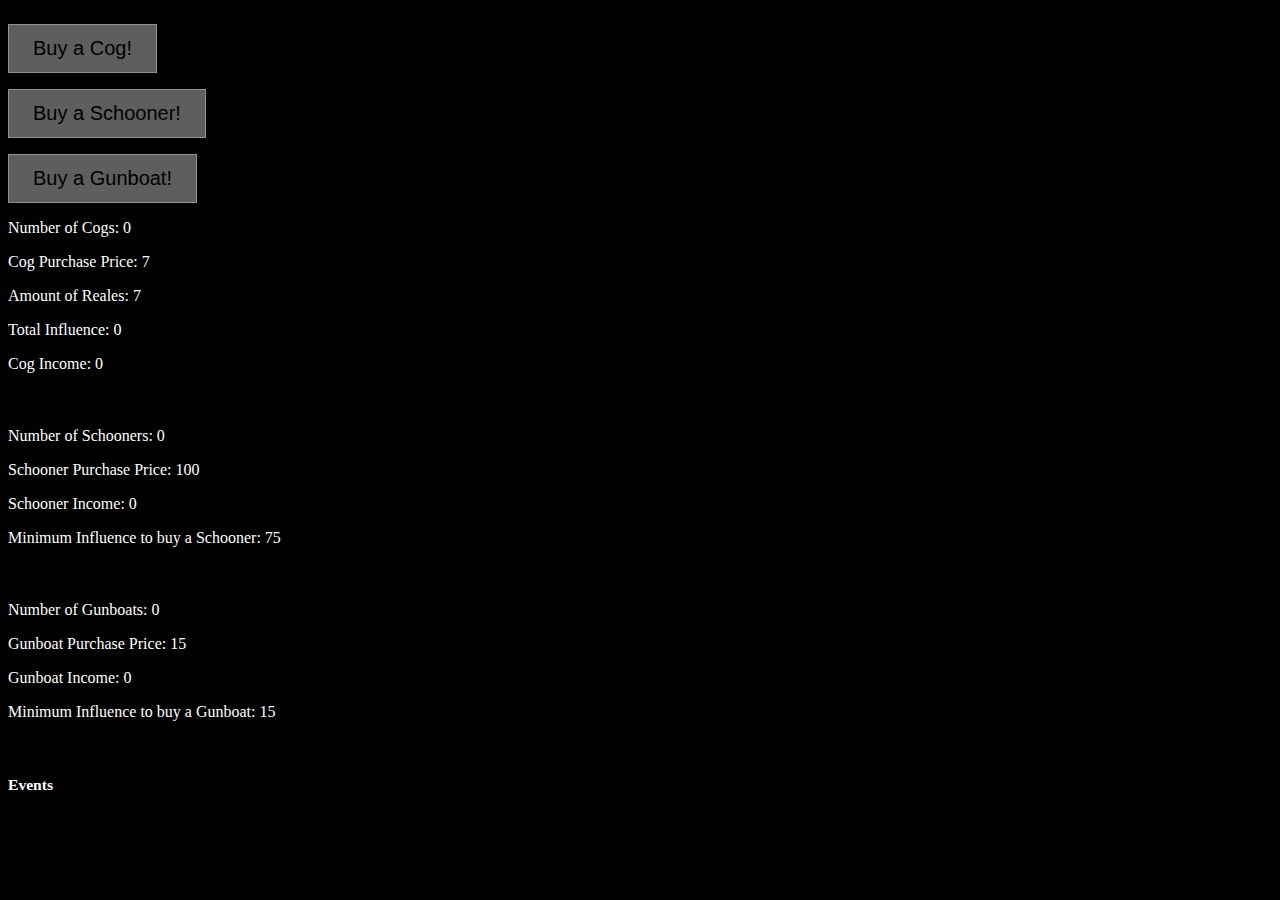
<file: Pirate Tycoon/index.html>
<!DOCTYPE html>
<html>
    <head>
        <link rel="shortcut icon" href="pics/pirate-ship.ico" />
        <title>A Pirate's Life</title>
        <link rel="stylesheet" type="text/css" href="interface.css"/>
        <meta charset="utf-8">
        <meta name="viewport" content="width=device-width, initial-scale=1">
    </head>

    <body>
        <sub>
            <table style="width:100%;table-layout:fixed;"></table>
                <p><button onclick="buyCog()">Buy a Cog!</button></p>
                <p><button onclick="buySchooner()">Buy a Schooner!</button></p>
                <p><button onclick="buyGB()">Buy a Gunboat!</button></p>
                <p>Number of Cogs: <span id="cogNum">0</span></p>
                <p>Cog Purchase Price: <span id="cogCost">7</span></p>
                <p>Amount of Reales: <span id="gold">7</span></p>
                <p>Total Influence: <span id="influence">0</span></p>
                <p>Cog Income: <span id="cogGain">0</span></p>
                <br>
                <p>Number of Schooners: <span id="schoNum">0</span></p>
                <p>Schooner Purchase Price: <span id="schoCost">100</span></p>
                <p>Schooner Income: <span id="schoGain">0</span></p>
                <p>Minimum Influence to buy a Schooner: 75</p>
                <br>
                <p>Number of Gunboats: <span id="gunNum">0</span></p>
                <p>Gunboat Purchase Price: <span id="gunCost">15</span></p>
                <p>Gunboat Income: <span id="gunGain">0</span></p>
                <p>Minimum Influence to buy a Gunboat: 15</p>
                <br>
                <p></p>

                <!--<div id="notEnoughMoney">Not enough Reales, me hearty!</div>
                <div id="notEnoughInflence">You have too little influence, you landlubber!</div> -->
                <div id="eventsContainer">
                        <h3>Events</h3>
                        <table id="logTable">
                            <tr id="log0"><td id="logT"></td><td id="logL"></td><td id="logR"></td></tr>
                            <tr id="log1"></tr>
                            <tr id="log2"></tr>
                            <tr id="log3"></tr>
                            <tr id="log4"></tr>
                            
                        </table>
                    </div>
            

            <script src="https://ajax.googleapis.com/ajax/libs/jquery/3.1.0/jquery.min.js"></script>
            <script type="text/javascript" src="game.js"></script>
        </sub>
    </body>
</html>
</file>
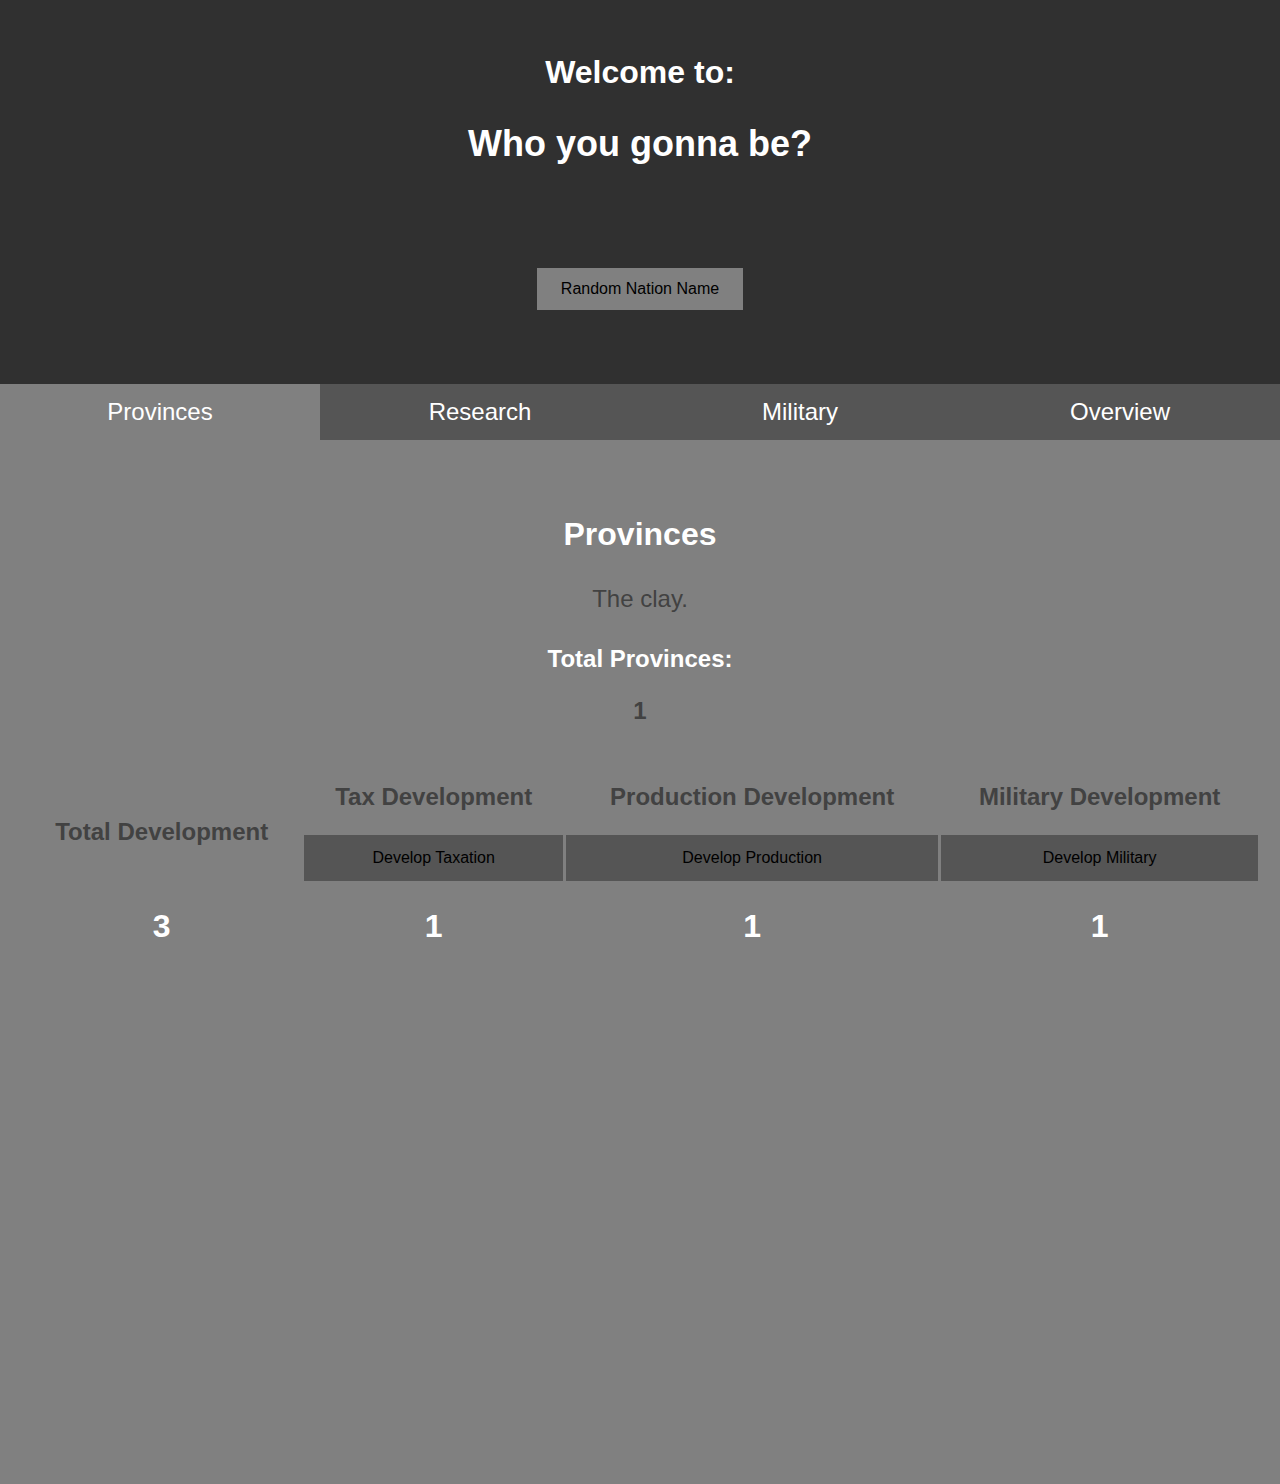
<file: v0.1/index.html>
<!DOCTYPE html>
<html>
    <head>
        <title>Militaristic Pope Boi</title>
        <link rel="stylesheet" type="text/css" href="interface.css" />
    </head>

    <body>
        <sub>
        <br>
        <h3>Welcome to:</h3><h2><span id="result"><h2>Who you gonna be?</h2></span></h2>
        <br>
        <!--<h3>Custom Country Name: <input type="name" id="countryName" value=""></h3>-->
                <br>
                <p><button class="btn" onclick="generate()">Random Nation Name</button></p>
                <br>
                <br>
        <button class="tablink" onclick="openPage('Provinces', this, 'gray')" id="defaultOpen">Provinces</button>
        <button class="tablink" onclick="openPage('Research', this, 'gray')" >Research</button>
        <button class="tablink" onclick="openPage('Military', this, 'gray')">Military</button>
        <button class="tablink" onclick="openPage('Overview', this, 'gray')">Overview</button>

            <div id="Provinces" class="tabcontent">
                <h3>Provinces</h3>
                    <p>The clay.</p>
                    <h4>Total Provinces: <span id="totalProv"><p>1</p></span></h4>
                    <h3>
                    <table style="width:100%">
                        <tr>
                          <th><p>Total Development</p></th>
                          <th><p>Tax Development</p><p><button class="block2" onclick="devProvTypeTax()">Develop Taxation</button></p></th> 
                          <th><p>Production Development</p><p><button class="block2" onclick="devProvTypeProduction()">Develop Production</button></p></th>
                          <th><p>Military Development</p><p><button class="block2" onclick="devProvTypeManpower()">Develop Military</button></p></th>
                        </tr>
                        <tr>
                          <td><span id="totalDev">3</span></td>
                          <td><span id="pTax">1</span></td> 
                          <td><span id="pProduction">1</span></td>
                          <td><span id="pManpower">1</span></td>
                        </tr>
                        
                       
                      </table>
                      </h3>
            </div>

            <div id="Research" class="tabcontent">
                <h3>Technologies</h3>
                    <p>Make supersoldiers or something I don't know.</p> 
            </div>

            <div id="Military" class="tabcontent">
                <h3>Military</h3>
                    <p>When the sword is mightier than the pen.</p>
            </div>
            
            <div id="Overview" class="tabcontent">
                <h3>Overview</h3>
                    <p>Enjoy getting to look at better countries than yours.</p>
            </div>

        <script>
                function myFunction() {
                    var x = document.getElementById("countryName").value;
                    document.getElementById("countryName").innerHTML = x;
                }
        </script>
    <script src="https://ajax.googleapis.com/ajax/libs/jquery/3.1.0/jquery.min.js"></script>
    <script type="text/javascript" src="game.js"></script>
    </sub>
    </body>
</html>
</file>
<file: Pirate Tycoon/interface.css>
html {
    background: rgb(0, 0, 0);
}
sub {
    color: rgb(255, 255, 255);
}
div {
    margin-bottom: 10px;
}
  p {
      font-size: 16px;
}
button {
    background-color: rgb(94, 94, 94);
    border: none;
    color: rgb(0, 0, 0);
    padding: 12px 24px;
    text-align: center;
    text-decoration: none;
    cursor: pointer;
    font-size: 20px;
    display: block;
    border: 1px solid rgb(146, 146, 146);
}
button:hover {
    background-color: rgb(94, 94, 94);
    transition: 0.2s;
    color: white;
}
#logTable td{
    padding-right:20px;
}
</file>
<file: v0.1/interface.css>
html {
    background-color: rgb(48, 48, 48)
}
h1 {
    font-family: Tahoma, Geneva, sans-serif;
    text-transform: capitalize;
    text-align: center;
    color:white;
    font-size: 45px
}
sub {
    font-family: Tahoma, Geneva, sans-serif;
    text-transform: none;
    text-align: left;
    color:white;
    font-size: 16px
}
h2 {
    font-family: Tahoma, Geneva, sans-serif;
    text-transform: none;
    text-align: center;
    color:rgb(255, 255, 255);
    font-size: 36px
}
h3 {
    font-family: Tahoma, Geneva, sans-serif;
    text-transform: none;
    text-align: center;
    color:white;
    font-size: 32px
}
h4 {
  font-family: Tahoma, Geneva, sans-serif;
    text-transform: none;
    text-align: center;
    color:white;
    padding: 0px 0px;
    font-size: 24px
}
p {
  font-family: Tahoma, Geneva, sans-serif;
    text-transform: none;
    text-align: center;
    color:rgb(66, 66, 66);
    font-size: 24px
}
/* Set height of body and the document to 100% to enable "full page tabs" */
body, html {
    height: 100%;
    margin: 0;
    font-family: Tahoma, Geneva, sans-serif;
  }
  
  /* Style tab links */
  .tablink {
    background-color: #555;
    color: white;
    float: left;
    border: none;
    outline: none;
    cursor: pointer;
    padding: 14px 16px;
    font-size: 24px;
    width: 25%;
  }
  
  .tablink:hover {
    background-color: #777;
  }
  
  /* Style the tab content (and add height:100% for full page content) */
  .tabcontent {
    color: white;
    display: none;
    padding: 100px 20px;
    height: 100%;
  }
  .block {
    display: block;
    width: 100%;
    border: none;
    background-color: gray;
    padding: 14px 28px;
    font-size: 16px;
    cursor: pointer;
    text-align: center;
  }
  .block2 {
    display: block;
    width: 100%;
    border: none;
    background-color: #555;
    padding: 14px 28px;
    font-size: 16px;
    cursor: pointer;
    text-align: center;
    transition: 0.3s;
  }
  .btn {
    background-color: gray;
    border: none;
    color: black;
    padding: 12px 24px;
    text-align: left;
    font-size: 16px;
    margin: 5px 16px;
    transition: 0.3s;
  }
  .btn:hover {
    background-color: white;
    color: black;
  }
  .block2:hover {
    background-color: white;
    color: black;
  }
  table, th, td{
    border: 1px solid gray;
    border-collapse: collapse;
  }
  #Provinces {background-color: gray;}
  #Research {background-color: gray;}
  #Overview {background-color: gray;}
  #Military {background-color: gray;}
</file>
